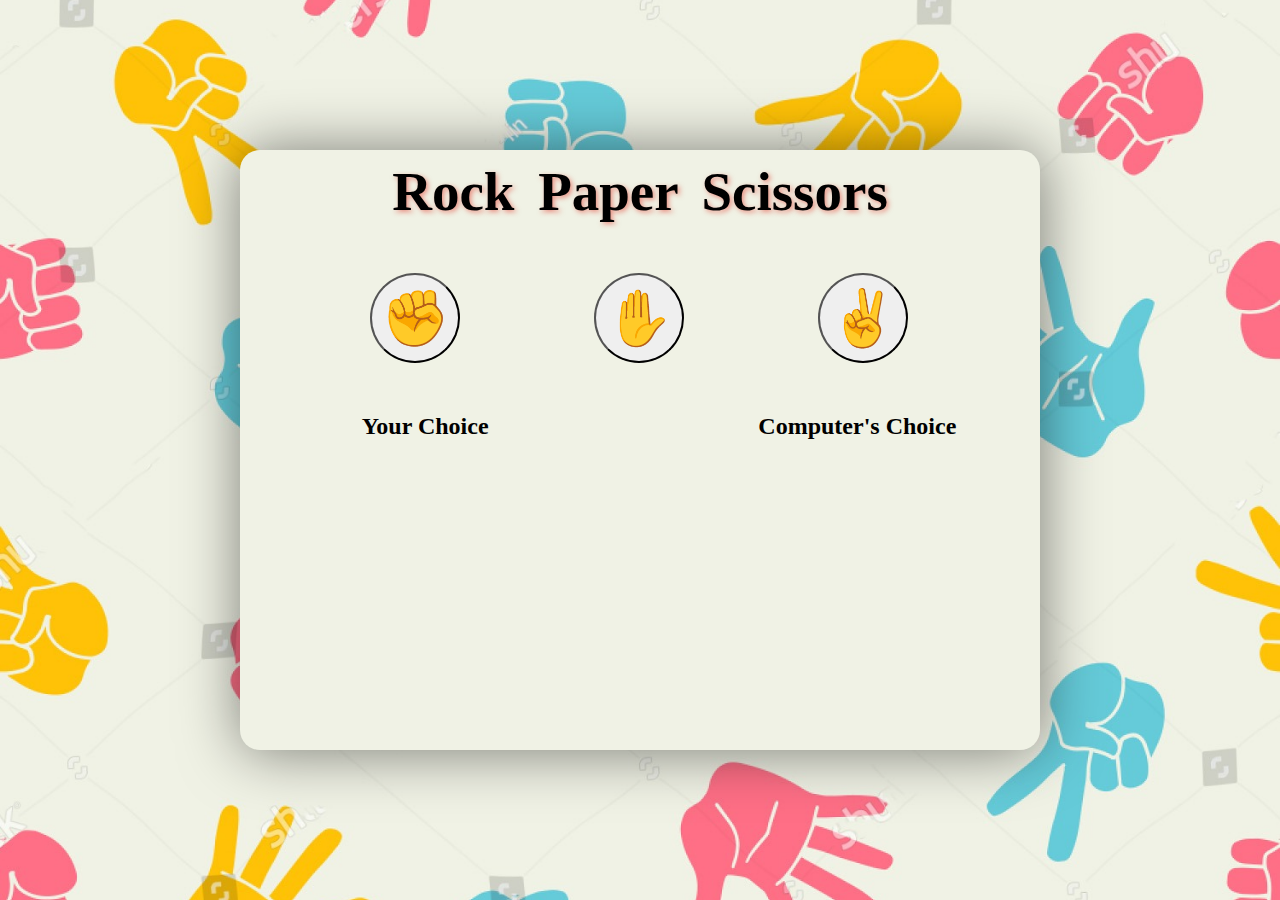
<file: index.html>
<!DOCTYPE html>
<html lang="en">

<head>
    <meta charset="UTF-8"> <!-- Unicode Transformation Format -->
    <meta name="viewport" content="width=device-width, initial-scale=1.0">
    <title>Rock Paper Scissors</title>
    <link rel="stylesheet" href="style.css">
</head>

<body>
    <div class="container">
        <header>Rock Paper Scissors</header>
        <div class="choice">
            <button onclick="playGame('rock')">✊</button>
            <button onclick="playGame('paper')">✋</button>
            <button onclick="playGame('scissor')">✌</button>
        </div>
        <div class="result">
            <div class="user-choice">
                <h2>Your Choice</h2>
                <div id="user-choice"></div>
            </div>
            <div class="vs">
                <h2>VS</h2>
            </div>
            <div class="computer-choice">
                <h2>Computer's Choice</h2>
                <div id="computer-choice"></div>
            </div>
        </div>
        <h2 id="text">Let's Play.!!</h2>
        <h2 id="outcome"></h2>
    </div>
    <div class="imges">
        <img src="IMG/rock.png" alt="rock" id="rock-img">
        <img src="IMG/paper.png" alt="paper" id="paper-img">
        <img src="IMG/scissor.png" alt="scissor" id="scissor-img">
    </div>
    <script src="script.js"></script>
</body>

</html>
</file>
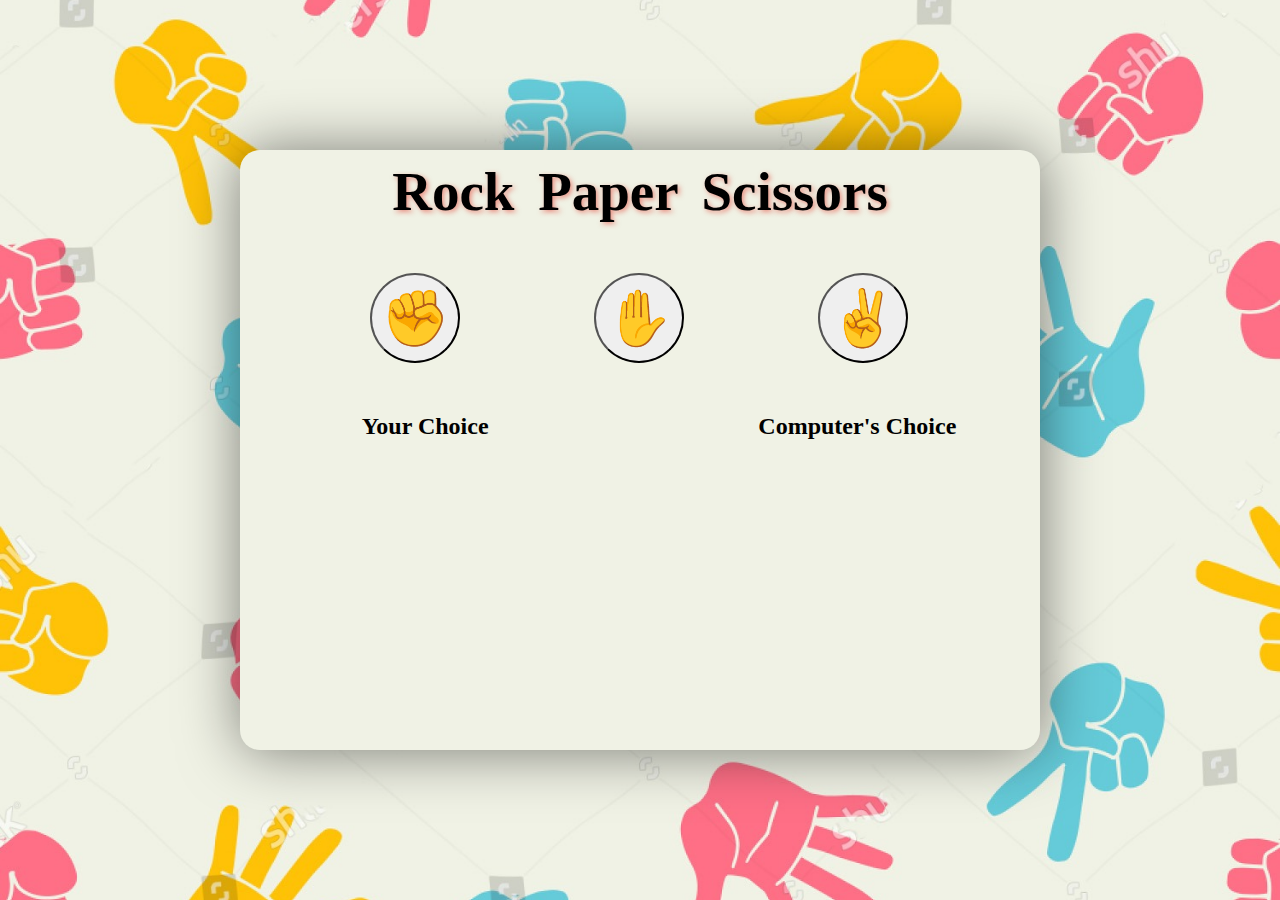
<file: RPS.html>
<!DOCTYPE html>
<html lang="en">

<head>
    <meta charset="UTF-8"> <!-- Unicode Transformation Format -->
    <meta name="viewport" content="width=device-width, initial-scale=1.0">
    <title>Rock Paper Scissors</title>
    <link rel="stylesheet" href="RPS.css">
</head>

<body>
    <div class="container">
        <header>Rock Paper Scissors</header>
        <div class="choice">
            <button onclick="playGame('rock')">✊</button>
            <button onclick="playGame('paper')">✋</button>
            <button onclick="playGame('scissor')">✌</button>
        </div>
        <div class="result">
            <div class="user-choice">
                <h2>Your Choice</h2>
                <div id="user-choice"></div>
            </div>
            <div class="vs">
                <h2>VS</h2>
            </div>
            <div class="computer-choice">
                <h2>Computer's Choice</h2>
                <div id="computer-choice"></div>
            </div>
        </div>
        <h2 id="text">Let's Play.!!</h2>
        <h2 id="outcome"></h2>
    </div>
    <div class="imges">
        <img src="IMG/rock.png" alt="rock" id="rock-img">
        <img src="IMG/paper.png" alt="paper" id="paper-img">
        <img src="IMG/scissor.png" alt="scissor" id="scissor-img">
    </div>
    <script src="RPS.js"></script>
</body>

</html>
</file>
<file: style.css>
* {
    /* Universal Selector */
    margin: 0;
    padding: 0;
    box-sizing: border-box;
}

body {
    height: 100vh;
    width: 100%;
    display: flex;
    justify-content: center;
    align-items: center;
    background-image: url(IMG/bac1.jpg);
    background-position: center;
    background-repeat: no-repeat;
    background-size: cover;
}

.container {
    height: 600px;
    width: 800px;
    background-color: #F0F2E5;
    /* Hexadecimal color */
    border-radius: 20px;
    box-shadow: 1px 1px 60px rgba(0, 0, 0, 0.5);
    /* Red Green Blue Alpha */
}

header {
    font-size: 55px;
    /* Increased size for more impact */
    font-weight: bold;
    word-spacing: 10px;
    text-align: center;
    margin-top: 10px;
    text-shadow: 2px 2px 5px rgba(227, 49, 35, 0.5);
    animation: pop 2s infinite;
}

/* Add an animation effect */
@keyframes pop {

    0%,
    100% {
        transform: scale(1);
        /* Normal size */
    }

    50% {
        transform: scale(1.1);
        /* Slightly enlarged */
    }
}

button {
    height: 90px;
    width: 90px;
    font-size: 55px;
    font-weight: bold;
    border-radius: 50%;
    margin-left: 130px;
    margin-top: 50px;
}

button:active {
    transform: scale(0.95);
}

.result {
    display: flex;
    justify-content: center;
    align-items: center;
    margin-top: 50px;
}

.result .user-choice,
/* Group Selector */
.computer-choice {
    display: flex;
    flex-direction: column;
}

.user-choice h2 {
    margin-left: -10px;
}

.computer-choice h2 {
    position: relative;
    right: -80px;
}

.vs {
    font-size: 40px;
    font-weight: bold;
    visibility: hidden;
    opacity: 0;
    transition: opacity 0.5s ease-in-out;
}

.vs.show {
    /*CSS class hai jo typically kisi element ko dikhane ya visible banane ke liye use hoti hai. */
    visibility: visible;
    opacity: 1;
}

#user-choice,
#computer-choice {
    height: 230px;
    width: 230px;
    margin-top: 50px;
    display: flex;
    justify-content: center;
}

#user-choice {
    position: relative;
    left: -50px;
}

#computer-choice {
    position: relative;
    left: 70px;
}

#text {
    font-size: 70px;
    text-align: center;
    margin-top: -200px;
    opacity: 0;
    animation: Text 3s forwards;
    text-shadow: 5px 5px 5px rgba(128, 128, 128, 0.822);
}

@keyframes Text {
    from {
        opacity: 0;
    }

    to {
        opacity: 1;
    }
}

.hide {
    display: none;
}

#outcome {
    font-size: 45px;
    font-weight: bold;
    text-align: center;
    margin-top: -50px;
    opacity: 0;
    transition: opacity 0.5s ease-in-out;
}

.imges img {
    display: none;
}
</file>
<file: RPS.css>
* {
    /* Universal Selector */
    margin: 0;
    padding: 0;
    box-sizing: border-box;
}

body {
    height: 100vh;
    width: 100%;
    display: flex;
    justify-content: center;
    align-items: center;
    background-image: url(IMG/bac1.jpg);
    background-position: center;
    background-repeat: no-repeat;
    background-size: cover;
}

.container {
    height: 600px;
    width: 800px;
    background-color: #F0F2E5;
    /* Hexadecimal color */
    border-radius: 20px;
    box-shadow: 1px 1px 60px rgba(0, 0, 0, 0.5);
    /* Red Green Blue Alpha */
}

header {
    font-size: 55px;
    /* Increased size for more impact */
    font-weight: bold;
    word-spacing: 10px;
    text-align: center;
    margin-top: 10px;
    text-shadow: 2px 2px 5px rgba(227, 49, 35, 0.5);
    animation: pop 2s infinite;
}

/* Add an animation effect */
@keyframes pop {

    0%,
    100% {
        transform: scale(1);
        /* Normal size */
    }

    50% {
        transform: scale(1.1);
        /* Slightly enlarged */
    }
}

button {
    height: 90px;
    width: 90px;
    font-size: 55px;
    font-weight: bold;
    border-radius: 50%;
    margin-left: 130px;
    margin-top: 50px;
}

button:active {
    transform: scale(0.95);
}

.result {
    display: flex;
    justify-content: center;
    align-items: center;
    margin-top: 50px;
}

.result .user-choice,
/* Group Selector */
.computer-choice {
    display: flex;
    flex-direction: column;
}

.user-choice h2 {
    margin-left: -10px;
}

.computer-choice h2 {
    position: relative;
    right: -80px;
}

.vs {
    font-size: 40px;
    font-weight: bold;
    visibility: hidden;
    opacity: 0;
    transition: opacity 0.5s ease-in-out;
}

.vs.show {
    /*CSS class hai jo typically kisi element ko dikhane ya visible banane ke liye use hoti hai. */
    visibility: visible;
    opacity: 1;
}

#user-choice,
#computer-choice {
    height: 230px;
    width: 230px;
    margin-top: 50px;
    display: flex;
    justify-content: center;
}

#user-choice {
    position: relative;
    left: -50px;
}

#computer-choice {
    position: relative;
    left: 70px;
}

#text {
    font-size: 70px;
    text-align: center;
    margin-top: -200px;
    opacity: 0;
    animation: Text 3s forwards;
    text-shadow: 5px 5px 5px rgba(128, 128, 128, 0.822);
}

@keyframes Text {
    from {
        opacity: 0;
    }

    to {
        opacity: 1;
    }
}

.hide {
    display: none;
}

#outcome {
    font-size: 45px;
    font-weight: bold;
    text-align: center;
    margin-top: -50px;
    opacity: 0;
    transition: opacity 0.5s ease-in-out;
}

.imges img {
    display: none;
}
</file>
